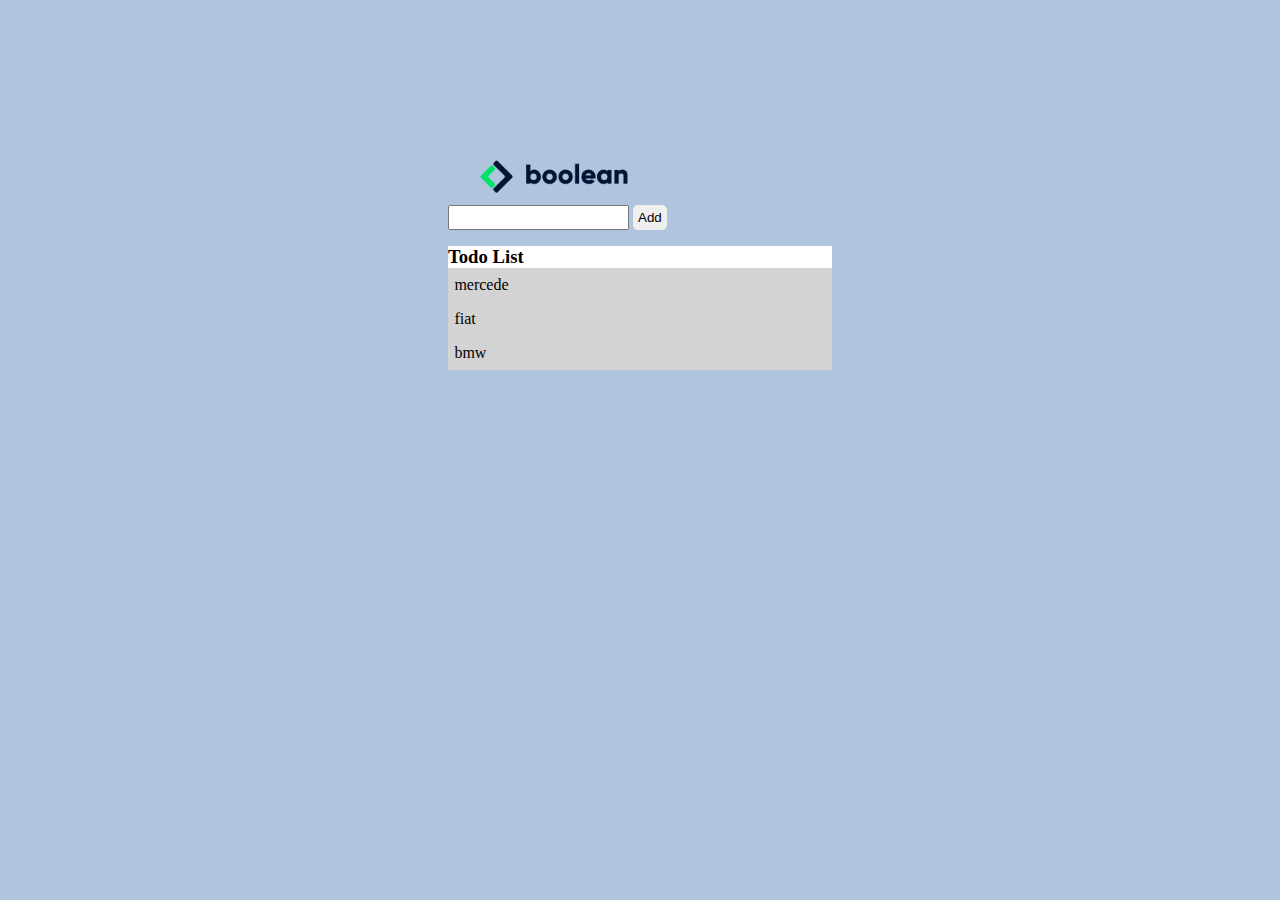
<file: asset/IMG/Todo List.html>
<!DOCTYPE html>
<!-- saved from url=(0032)http://127.0.0.1:5501/index.html -->
<html lang="en"><head><meta http-equiv="Content-Type" content="text/html; charset=UTF-8">
    
    <meta http-equiv="X-UA-Compatible" content="IE=edge">
    <meta name="viewport" content="width=device-width, initial-scale=1.0">
    <link rel="stylesheet" href="./Todo List_files/style.css">
    <title>Todo List</title>
</head>

<body data-new-gr-c-s-check-loaded="14.1012.0" data-gr-ext-installed="">
    <div id="root" class="container"><img src="./Todo List_files/logo.png" alt="logo boolean carears" style="width: 180px;"> <div class="insert-text"><input type="text"> <button class="add">Add</button></div> <div class="container-todo"><h3><strong>Todo List</strong></h3> <div class="to-do-div"><span>mercede</span></div><div class="to-do-div"><span>fiat</span></div><div class="to-do-div"><span>bmw</span></div></div></div>





    <script src="./Todo List_files/vue.js"></script>
    <script src="./Todo List_files/main.js"></script>
<!-- Code injected by live-server -->
<script type="text/javascript">
	// <![CDATA[  <-- For SVG support
	if ('WebSocket' in window) {
		(function () {
			function refreshCSS() {
				var sheets = [].slice.call(document.getElementsByTagName("link"));
				var head = document.getElementsByTagName("head")[0];
				for (var i = 0; i < sheets.length; ++i) {
					var elem = sheets[i];
					var parent = elem.parentElement || head;
					parent.removeChild(elem);
					var rel = elem.rel;
					if (elem.href && typeof rel != "string" || rel.length == 0 || rel.toLowerCase() == "stylesheet") {
						var url = elem.href.replace(/(&|\?)_cacheOverride=\d+/, '');
						elem.href = url + (url.indexOf('?') >= 0 ? '&' : '?') + '_cacheOverride=' + (new Date().valueOf());
					}
					parent.appendChild(elem);
				}
			}
			var protocol = window.location.protocol === 'http:' ? 'ws://' : 'wss://';
			var address = protocol + window.location.host + window.location.pathname + '/ws';
			var socket = new WebSocket(address);
			socket.onmessage = function (msg) {
				if (msg.data == 'reload') window.location.reload();
				else if (msg.data == 'refreshcss') refreshCSS();
			};
			if (sessionStorage && !sessionStorage.getItem('IsThisFirstTime_Log_From_LiveServer')) {
				console.log('Live reload enabled.');
				sessionStorage.setItem('IsThisFirstTime_Log_From_LiveServer', true);
			}
		})();
	}
	else {
		console.error('Upgrade your browser. This Browser is NOT supported WebSocket for Live-Reloading.');
	}
	// ]]>
</script>

</body></html>
</file>
<file: asset/IMG/Todo List_files/style.css>
*{
    box-sizing: border-box;
    margin:0;
    padding: 0;
}

body{
    background-color: #b0c4de;
}

.container{
    width: 30%;
    margin: 10rem auto;

}
img{
    padding:0 0 0.5rem 2rem;
}

.insert-text input{
    height: 25px;

}

button.add{
    padding:5px;
    border-radius: 5px;
    border: none;
}

.container-todo{
    width: 100%;
    margin-top:1rem;

    background-color: white;
}

.to-do-div{
    
    background-color: #d3d3d3;
    padding: 0.5rem 0.4rem;

}
</file>
